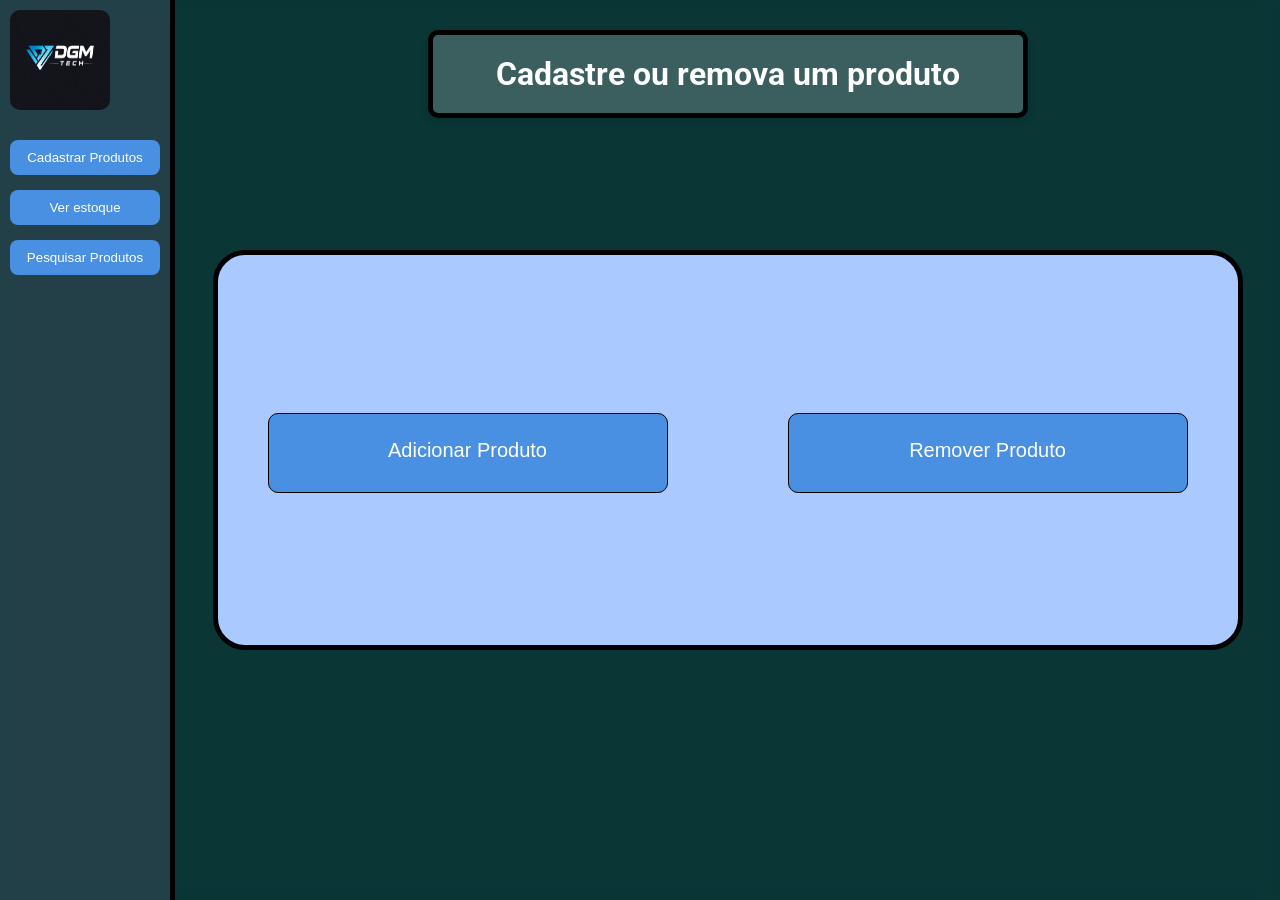
<file: index.html>
<!DOCTYPE html>
<html lang="pt-br">
<head>
    <meta charset="UTF-8">
    <meta name="viewport" content="width=device-width, initial-scale=1.0">
    <link rel="preconnect" href="https://fonts.googleapis.com">
    <link rel="preconnect" href="https://fonts.gstatic.com" crossorigin>
    <link href="https://fonts.googleapis.com/css2?family=Roboto:ital,wght@0,100..900;1,100..900&display=swap" rel="stylesheet">   
    <link rel="stylesheet" href="style.css">     
    <title>DGM Tech</title>
</head>
<body>
    <header>
        <nav>
            <ul>
                <div class="logo">
                    <li><img src="assets/img/logo.png" alt=""></li>
                </div>
                <li>
                    <a href="index.html"><button>Cadastrar Produtos</button></a>
                </li>
                <li>
                    <a href="estoque.html"><button>Ver estoque</button></a>
                </li>
                <li>
                    <a href="pesquisar.html"><button>Pesquisar Produtos</button></a>
                </li>
            </ul>
        </nav>
    </header>
    <main>
        <div class="titulo">
            <h1>Cadastre ou remova um produto</h1>
        </div>
        <div class="btn-add" id="buttons-add-remove">
            <button value="adicionar" onclick="add()">Adicionar Produto</button>
            <button value="remover" onclick="remove()">Remover Produto</button>
        </div>
        <div class="box" id="caixa">
            <form action="add.php" method="post" class="acima" id="form-add">
                <h1>Adicionar Um Produto</h1>
                <input type="text" name="nome-produto" placeholder="Nome do Produto">
                <input type="number" name="quantidade" id="quantidade-produto" placeholder="Quantidade">
                <select name="categorias" id="categorias">
                    <option selected disabled value="categorias">Categorias</option>
                    <option value="processador">Processador</option>
                    <option value="placa-mae">Placa Mãe</option>
                    <option value="placa-video">Placa de video</option>
                    <option value="fonte">Fonte</option>
                    <option value="memoria-ram">Memoria Ram</option>
                    <option value="armazenamento">Armazenamento</option>
                </select>
                <select name="marca" id="marca">
                    <option selected disabled value="">Marca</option>
                    <option value="mancer">Mancer</option>
                    <option value="gigabyte">Gigabyte</option>
                    <option value="inter">Intel</option>
                    <option value="amd">AMD</option>
                    <option value="nvidia">Nvidia</option>
                    <option value="asus">Asus</option>
                    <option value="msi">MSI</option>
                    <option value="kingston">Kingston</option>
                    <option value="wd-green">WD Green</option>
                    <option value="adata">Adata</option>
                    <option value="xfx">XFX</option>
                    <option value="asrock">ASRock</option>
                    <option value="zotac">Zotac</option>
                    <option value="galax">Galax</option>
                    <option value="sapphire">Sapphire</option>
               </select>
               <select name="estado" id="estado">
                    <option selected disabled value="">Estado do produto</option>
                    <option value="Novo">Novo</option>
                    <option value="Usado">Usado</option>
                    <option value="Recondicionado">Recondicionado</option>
                </select>
                <input type="number" name="preco" placeholder="Adicione um Valor ao Produto">
                <div class="button-enviar">
                    <input type="submit" value="Enviar">
                </div>
            </form>    
            <a href="index.html"><button>Cancelar</button></a>
        </div>    
        <div class="abaixo" id="form-remove">
            <h1>Remover produto</h1>
            <form method="get" action="rem.php">
                <input type="text" name="remproduto" placeholder="Nome do Produto">
                <div class="button-enviar">
                    <button type="submit">Enviar</button>
                </div>
                <a href="?remproduto"><button>Cancelar</button></a>
            </form>
        </div>
    </main>

    <script src="script.js"></script>
</body>
</html>
</file>
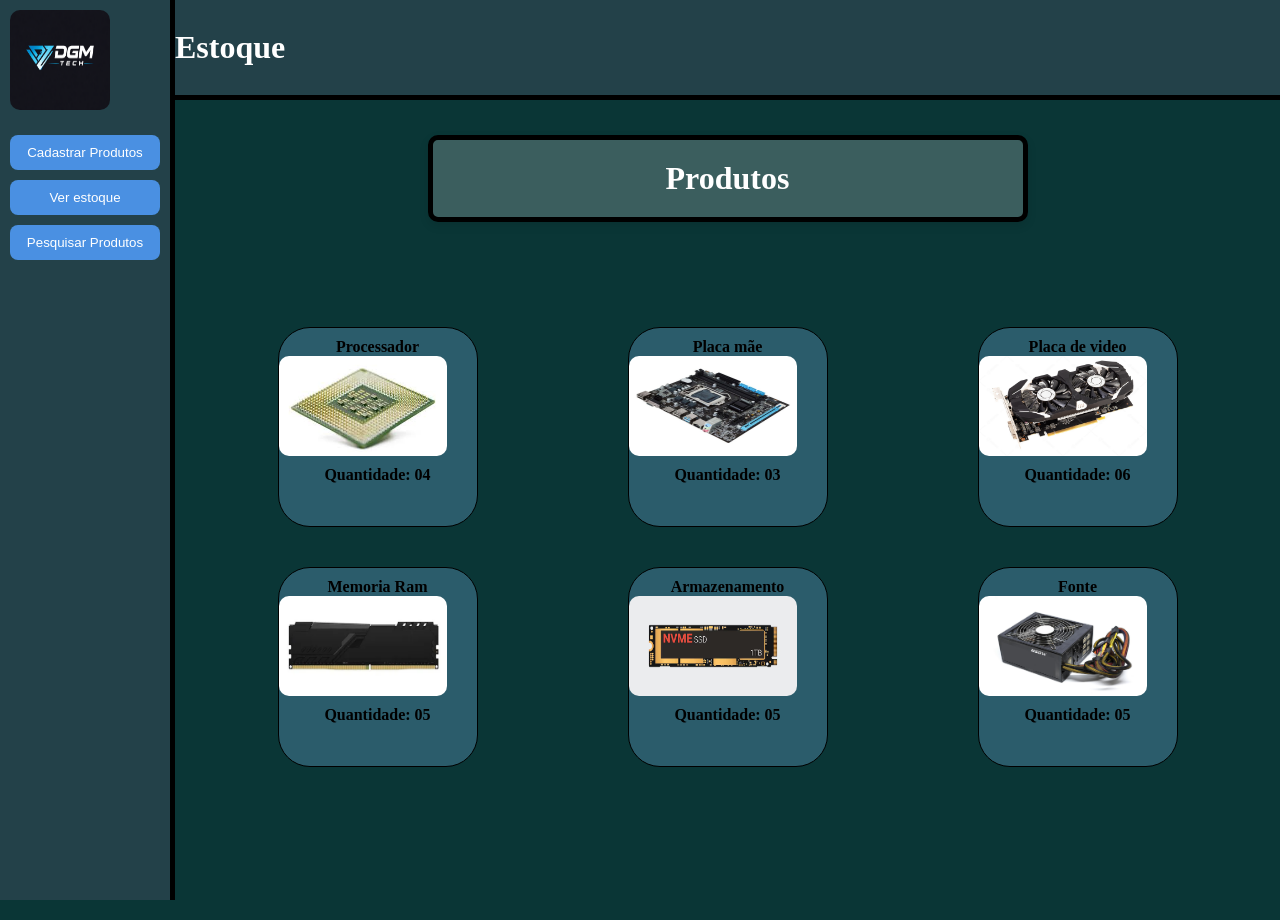
<file: estoque.html>
<!DOCTYPE html>
<html lang="pt-br">
<head>
    <meta charset="UTF-8">
    <meta name="viewport" content="width=device-width, initial-scale=1.0">
    <link rel="preconnect" href="https://fonts.googleapis.com">
    <link rel="preconnect" href="https://fonts.gstatic.com" crossorigin>
    <link href="https://fonts.googleapis.com/css2?family=Roboto:ital,wght@0,100..900;1,100..900&display=swap" rel="stylesheet">   
    <link rel="stylesheet" href="estoque.css">        
    <title>DGM Tech - Estoque</title>
</head>
<body>
    <header>
        <nav>
            <ul>
                <div class="imagem">
                    <img src="assets/img/logo.png" alt="logo-dgm">
                </div>
                <li>
                    <a href="index.html"><button>Cadastrar Produtos</button></a>
                </li>
                <li>
                    <a href="estoque.html"><button>Ver estoque</button></a>
                </li>
                <li>
                    <a href="pesquisar.html"><button>Pesquisar Produtos</button></a>
                </li>
            </ul>
        </nav>
    </header>
    <main>
        <div class="titulo">
            <h1>Estoque</h1>
        </div>
        <div class="box">
            <div class="produto">
                 <h1>Produtos</h1>
            </div>
            <div class="cards">
            <div class="card">
                <p>Processador</p>    
                <img src="assets/img/processador.jpg" alt="">
                <p>Quantidade: 04</p>
            </div>
            <div class="card">
                <p>Placa mãe</p>    
                <img src="assets/img/placa-mae.jpg" alt="">
                <p>Quantidade: 03</p>
            </div>
            <div class="card">
                <p>Placa de video</p>    
                <img src="assets/img/placa-video.jpg" alt="">
                <p>Quantidade: 06</p>
            </div>
            <div class="card">
                <p>Memoria Ram</p>    
                <img src="assets/img/memoria-ram.webp" alt="">
                <p>Quantidade: 05</p>
            </div>
            <div class="card">
                <p>Armazenamento</p>    
                <img src="assets/img/ssd.avif" alt="">
                <p>Quantidade: 05</p>
            </div>
            <div class="card">
                <p>Fonte</p>    
                <img src="assets/img/fonte.jpg" alt="">
                <p>Quantidade: 05</p>
            </div>
        </div>
    </main>
    
</body>
</html>
</file>
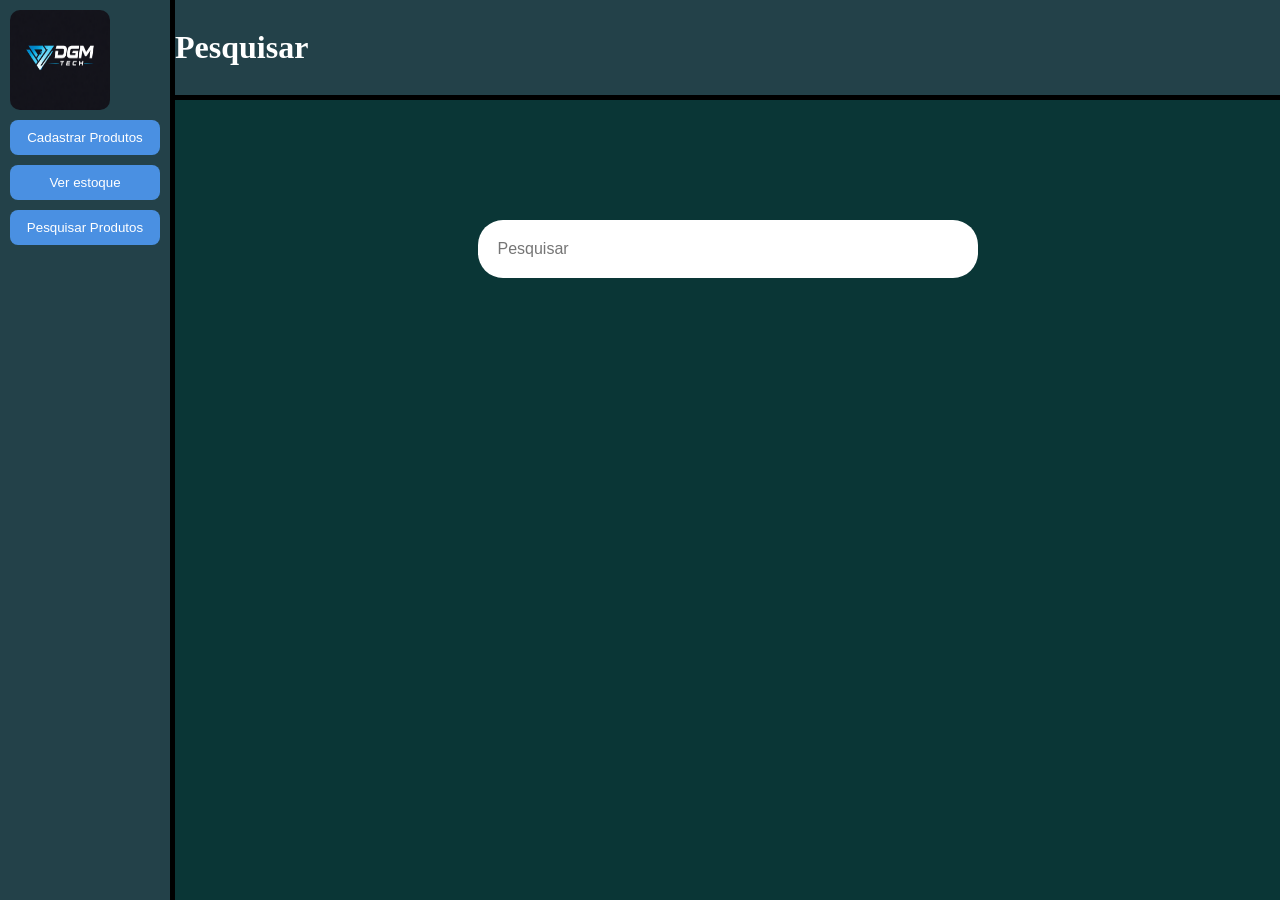
<file: pesquisar.html>
<!DOCTYPE html>
<html lang="pt-br">
<head>
    <meta charset="UTF-8">
    <meta name="viewport" content="width=device-width, initial-scale=1.0">
    <title>DGM Tech - Pesquisar</title>
    <link rel="stylesheet" href="pesquisa.css">
</head>
<body>
    <header>
        <nav>
            <ul>
                <div class="logo">
                    <li><img src="assets/img/logo.png" alt=""></li>
                </div>
                <li>
                    <a href="index.html"><button>Cadastrar Produtos</button></a>
                </li>
                <li>
                    <a href="estoque.html"><button>Ver estoque</button></a>
                </li>
                <li>
                    <a href="pesquisar.html"><button>Pesquisar Produtos</button></a>
                </li>
            </ul>
        </nav>
    </header>
    <main>
        <div class="titulo">
            <h1>Pesquisar</h1>
        </div>
        <div class="bar">
        <datalist></datalist>
        <input list="opcao" name="" id="pesquisa" placeholder="Pesquisar" oninput="AparecerCard()">
        
        <datalist id="opcao">
            <div>
                <option value="Processador">
            </div>
            <div>
                <option value="Placa-Mãe">
            </div>
            <div>
                <option value="Placa-de-Video">
            </div>
            <div>
                <option value="Armazenamento">
            </div>
            <div>
                <option value="Fonte">
            </div>
        </datalist> 
    </div>
        <div class="cards">
            <div class="card" id="processador">
                <p>Processador</p>    
                <img src="assets/img/processador.jpg" alt="">
                <p>Quantidade: 04</p>
            </div>
            <div class="card" id="placa-mae">
                <p>Placa mãe</p>    
                <img src="assets/img/placa-mae.jpg" alt="">
                <p>Quantidade: 03</p>
            </div>
            <div class="card" id="placa-video">
                <p>Placa de video</p>    
                <img src="assets/img/placa-video.jpg" alt="">
                <p>Quantidade: 06</p>
            </div>
            <div class="card" id="memoria-ram">
                <p>Memoria Ram</p>    
                <img src="assets/img/memoria-ram.webp" alt="">
                <p>Quantidade: 05</p>
            </div>
            <div class="card" id="armazenamento">
                <p>Armazenamento</p>    
                <img src="assets/img/ssd.avif" alt="">
                <p>Quantidade: 05</p>
            </div>
            <div class="card" id="fonte">
                <p>Fonte</p>    
                <img src="assets/img/fonte.jpg" alt="">
                <p>Quantidade: 05</p>
        </div>
    </main>
    
    <script src="pesquisa.js"></script>
</body>
</html>
</file>
<file: style.css>
*{
    margin: 0;
    padding: 0;
    box-sizing: border-box;
    outline: 0;
}

body{
    display: flex;
    height: 100vh;
    background-color: rgb(10, 54, 54);
    background-attachment: fixed;
    background-size: cover;
    background-position: center;
    backdrop-filter: blur(10px);
    font-family: "Roboto", Arial, Helvetica, sans-serif;
}

header{
    background-color: rgba(52, 73, 85, 0.6); 
    backdrop-filter: blur(15px); 
    height: 100%;
    width: 200px;
    border-right: 5px solid black;    
}

button{
    width: 100px;
}

main{
    width: 100%;
    position: relative;
    height: 100%;
}

.btn-add{
    display: flex;
    gap: 120px; 
    position: absolute;
    height: 400px;
    background-color: #a9c9ff;
    padding: 50px;
    border: 5px solid black;
    border-radius: 2em;
}

.btn-add button{
    width: 400px;
    height: 80px;
    font-size: 20px;
    border: none;
    border-radius: 10px;
    background-color: #4a90e2;
    border: 1px solid black;
    cursor: pointer;
    transition: all 0.25s ease; 
    color: white;
    display: flex;
    align-self: center;
    justify-content: center;
    padding-top: 25px ;
}


.btn-add>button:hover{
    background-color: #357ABD; 
    transform: translateY(-3px); 
    box-shadow: 0 8px 20px rgba(53, 122, 189, 0.5);
}

form{
    display: flex;
    flex-direction: column;
}

.box form{
    width: 100%;
}

.box input,
.box select{
    width: 100%;
    height: 45px;
    margin-bottom: 15px;
    border: none;
    border-radius: 8px;
    background: #f5f7fa; 
    font-size: 14px;
    color: #222222;
}

.box{
    position: absolute;
    width: 600px;
    background-color: #a9c9ff; 
    display: flex;
    flex-direction: column;
    justify-content: center;
    align-items: center;
    border-radius: 10px; 
    padding: 30px;
    box-shadow: 0 8px 15px rgba(0,0,0,0.15);
}

.box h1{
    display: flex;
    justify-content: center;
    color: #2c3e50; 
}

.box,
.btn-add{
    position: absolute;
    top: 50%;
    left: 50%;
    transform: translate(-50%, -50%);
}



a{
    text-decoration: none;
}

.abaixo{
    position: absolute;
    height: 300px;
    padding-top: 125px;
    background-color: #d6e4ff; 
    width: 500px;
    display: flex;
    justify-content: center;
    border-radius: 8px;
    top: 50%;
    left: 50%;
    transform: translate(-50%, -50%);
    box-shadow: 0 8px 15px rgba(0,0,0,0.15);
}

nav{
    display: flex;
    justify-content: center;
    padding: 10px;
}

nav button {
    background: #4a90e2; 
    color: white;
    border: none;
    padding: 10px 15px;
    border-radius: 8px;
    cursor: pointer;
    transition: 0.3s;
    margin-bottom: 10px;
    width: 150px;
}

nav button:hover {
    background: #357ABD; 
    transform: scale(1.05);
}

ul{
    list-style: none;
}

li>img{
    border-radius: 10px;
    height: 100px;
    width: 100px;
    margin-bottom: 10px;
    display: flex;
    justify-self: center;
}

.button-enviar{
    display: flex;
    gap: 15px; 
    width: 100%;
    cursor: pointer;
}

.button-enviar>button{
    cursor: pointer;
    transition: 0.3s;
    background-color: #4a90e2;
    color: white;
    font-weight: 600;
}

button:hover {
    background: #357ABD;
    transform: scale(1.05);
}

.button-enviar input,
.button-enviar button{
    flex: 1; 
    height: 45px;

    border: none;
    border-radius: 8px;

    font-weight: bold;
    cursor: pointer;
    color: white;
    background-color: #4a90e2; 
}

.abaixo input {
    width: 300px;        
    height: 45px;
    margin: 0 auto 30px; 
    display: flex;     
    border: none;
    border-radius: 8px;
    background: #f5f7fa; 
    font-size: 14px;
    color: #222222;
}

.abaixo{
    display: none;
    flex-direction: column;
    padding: 30px;
}

.abaixo h1{
    display: flex;
    justify-content: center;
    margin-bottom: 50px;
    color: #2c3e50; 
}

.box{
    display: none;
    box-shadow: 0 8px 15px rgba(0,0,0,0.15);
}

.logo{
    height: 125px;
}

.titulo {
    background-color: rgba(255, 255, 255, 0.2);
    backdrop-filter: blur(15px);
    padding: 20px;
    border-radius: 10px;
    max-width: 600px;
    margin: 30px auto;
    color: #01313f; 
    text-align: center;
    box-shadow: 0 4px 10px rgba(0,0,0,0.1);
    border: 5px solid black;
}

.titulo h1{
    display: flex;
    justify-content: center;
    color: white;
}

main{
    padding-bottom: 60px; 
}

a{
    text-decoration: none;
    color: white;
}

button {
    background-color: #4a90e2; 
    color: white;
    border: none;
    padding: 10px 15px;
    margin-top: 5px;
    border-radius: 8px;
    width: 100%;
    cursor: pointer;
    transition: 0.3s;
}
</file>
<file: estoque.css>
*{
    margin: 0;
    padding: 0;
    box-sizing: border-box;
    outline: 0;
}

body{
    display: flex;
    height: 100vh;
    background-color: rgb(10, 54, 54);
}

header{
    background-color: rgba(52, 73, 85, 0.6); 
    height: 100%;
    width: 200px;
    border-right: 5px solid black; 
}

button{
    width: 100px;
}

main{
    width: 100%;
    position: relative;
    height: 100%;
}

.titulo{
    height: 100px;
    width: 100%;
    align-content: center;
    background-color: rgba(52, 73, 85, 0.6); 
    border-bottom: 5px solid black;
}

h1{
    display: flex;
    justify-self: center;
    color: white;
}

.card{
    height: 200px;
    width: 200px;
    background-color: white;
    border: 1px solid black;
    border-radius: 2em;
    padding-top: 10px;
}

.box{
    justify-self: center;
    padding-top: 10px;
    height: 800px;
    width: 100%;
    border-radius: 2em;
    margin-top: 20px;
}

.cards {
  display: grid;
  grid-template-columns: repeat(3, 200px);
  justify-content: center;
  gap: 40px;
  padding-top: 100px;
  column-gap: 150px;
}

.cards p {
    font-weight: 700;
}

.card>img{
    width: 85%;
}

p{
    display: flex;
    justify-content: center;
}

.card{
    transition: all 0.4s ease;
    cursor: pointer;
    background-color: #2b5c6b ;
}

.card:hover{
    transform: translateY(-5px);
    box-shadow: 8px 12px rgb(6, 41, 41);
}

nav{
    display: flex;
    justify-content: center;
    padding: 10px;
}

nav button {
    background: #4a90e2; 
    color: white;
    border: none;
    padding: 10px 15px;
    border-radius: 8px;
    cursor: pointer;
    transition: 0.3s;
    margin-bottom: 10px;
    width: 150px;
}

nav button:hover {
    background: #357ABD; 
    transform: scale(1.05);
}

ul{
    list-style: none;
}

img{
    border-radius: 10px;
    height: 100px;
    width: 100px;
    margin-bottom: 10px;
    display: flex;
    justify-self: center;
}

.imagem{
    height: 125px;
}

.produto{
    background-color: rgba(255, 255, 255, 0.2);
    padding: 20px;
    border-radius: 10px;
    max-width: 600px;
    margin: 5px auto;
    color: #01313f; 
    text-align: center;
    box-shadow: 0 4px 10px rgba(0,0,0,0.1);
    border: 5px solid black;
}

.produto h1{
    display: flex;
    justify-content: center;
    color: white;
}
</file>
<file: pesquisa.css>
*{
    margin: 0;
    padding: 0;
    box-sizing: border-box;
    outline: 0;
}

body{
    display: flex;
    height: 100vh;
    background-color: rgb(10, 54, 54);
}

header{
    background-color: rgba(52, 73, 85, 0.6); 
    height: 100%;
    width: 200px;
    border-right: 5px solid black; 
}

button{
    width: 100px;
}

main{
    width: 100%;
    position: relative;
    height: 100%;
}

.titulo{
    height: 100px;
    width: 100%;
    align-content: center;
    background-color: rgba(52, 73, 85, 0.6); 
    border-bottom: 5px solid black;
}

h1{
    display: flex;
    justify-self: center;
    color: white;
}


nav{
    display: flex;
    justify-content: center;
    padding: 10px;
}

nav button {
    background: #4a90e2; 
    color: white;
    border: none;
    padding: 10px 15px;
    border-radius: 8px;
    cursor: pointer;
    transition: 0.3s;
    margin-bottom: 10px;
    width: 150px;
}

nav button:hover {
    background: #357ABD; 
    transform: scale(1.05);
}

ul{
    list-style: none;
}

img{
    border-radius: 10px;
    height: 100px;
    width: 100px;
    margin-bottom: 10px;
    display: flex;
    justify-self: center;
}

.imagem{
    height: 125px;
}

.produto{
    background-color: rgba(255, 255, 255, 0.2);
    padding: 20px;
    border-radius: 10px;
    max-width: 600px;
    margin: 5px auto;
    color: #01313f; 
    text-align: center;
    box-shadow: 0 4px 10px rgba(0,0,0,0.1);
    border: 5px solid black;
}

.produto h1{
    display: flex;
    justify-content: center;
    color: white;
}

.box{
    justify-self: center;
    padding-top: 10px;
    height: 800px;
    width: 100%;
    border-radius: 2em;
    margin-top: 20px;
}

.cards{
    position: relative;
    width: 100%;
    height: 300px; 
}

.card{
    display: none;
    height: 300px;
    width: 300px;
    background-color: white;
    border: 1px solid black;
    border-radius: 2em;
    padding-top: 10px;
    position: absolute;
    top: 200px;
    left: 50%;
    transform: translateX(-50%);
    transition: all 0.3s ease;
    cursor: pointer;
    background-color: #2b5c6b ;
}

.card:hover{
    transform: translateX(-50%) translateY(-10px) scale(1.05);
    box-shadow: 0 15px 25px black;
}


.cards p {
    font-weight: 700;
    font-size: 20px;
    padding-bottom: 5px;
}

.card>img{
    width: 85%;
    height: 215px;
}

p{
    display: flex;
    justify-content: center;
}

.bar{
    margin-top: 120px;
    display: flex;
    flex-direction: column;
    align-items: center;
    gap: 15px;
    height: 50px;
}

.bar input{
    width: 500px;
    height: 60px;
    border-radius: 25px;
    border: none;
    padding: 20px;
    font-size: 16px;
    outline: none;
}

.bar input:focus{
    box-shadow: 0 0 10px rgba(74, 144, 226, 0.7);
}
</file>
